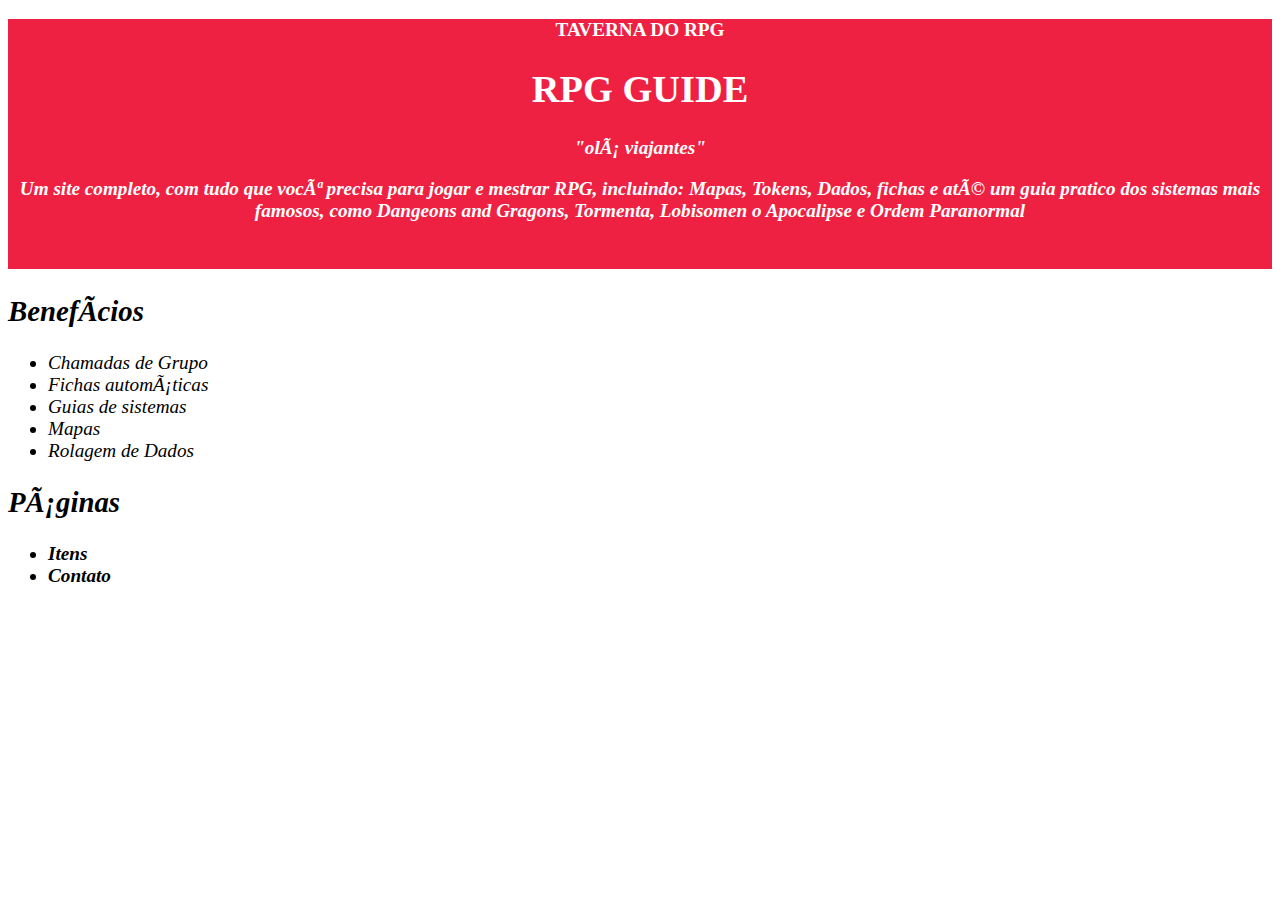
<file: index.html>
<!DOCTYPE html>

<html lang="pt-br">

<head>
    
    <meta charset=”UTF8”>
    <title>TAVERNA-DO-RPG</title>
    <link rel="stylesheet" href="style.css">

</head>

<body>

    <header>
        <h3>TAVERNA DO RPG</h3>
    

    <div class="principal">
        <h1><strong>RPG GUIDE</strong></h1>
        
        <p><em><strong> "olá viajantes" </strong></em></p>
        <p><em><strong> Um site completo, com tudo que você precisa para jogar e mestrar RPG, incluindo: Mapas, Tokens, Dados, fichas e até um guia pratico dos sistemas mais famosos, como Dangeons and Gragons, Tormenta, Lobisomen o Apocalipse e Ordem Paranormal</strong></em></p>
        
        <h4><img id="logo" url="https://t3.ftcdn.net/jpg/04/91/57/74/360_F_491577439_O5cxGEpdI9fIW0RgvDk3TaERwL9pxNZp.jpg"></h4>

    </div> 

    </header>
    
    <div class="beneficios">
        <h2>Benefícios</h2>

        <ul> 
            
            <li class="itens">Chamadas de Grupo</li> 
            <li class="itens">Fichas automáticas</li>
            <li class="itens">Guias de sistemas</li>  
            <li class="itens">Mapas</li> 
            <li class="itens">Rolagem de Dados</li>
        </ul>

            <h2>Páginas</h2>

        <ul>   
            <li><a href="produtos.html">Itens</a></li>
            <li><a href="contato.html">Contato</a></li>
        
        </ul>

        <h4><img id="taverna" url="https://r2pg.com.br/wp-content/uploads/2016/08/2a2b6dd7efe2a8874699abf24a7d6dac.jpg"></h4>

    </div>
    
</body>

</html>
</file>
<file: style.css>
header {
    background: rgb(238, 33, 67);
    }
    
    p  {
    text-align: center;
    }
    
    h3 {
    color: rgb(255, 255, 255);
    font-size: larger;
    }
     
    h1 {
    text-align: center;
    }
    
    strong {
    color: rgb(255, 255, 255);
    }

    li a {
    color: rgb(0, 0, 0);
    font-weight: bold;
    text-decoration: none;
    }
    
    .principal {
    background-repeat: no-repeat;
    font-size: larger;
    }
    
    .itens {
    font-style: italic;
    }
    
    .beneficios {
    color: rgb(0, 0, 0);
    font-style: oblique;
    font-size: larger;
    }

    h2 {
    font-style: oblique;
    }

    header {
    text-align: center;
    }
</file>
